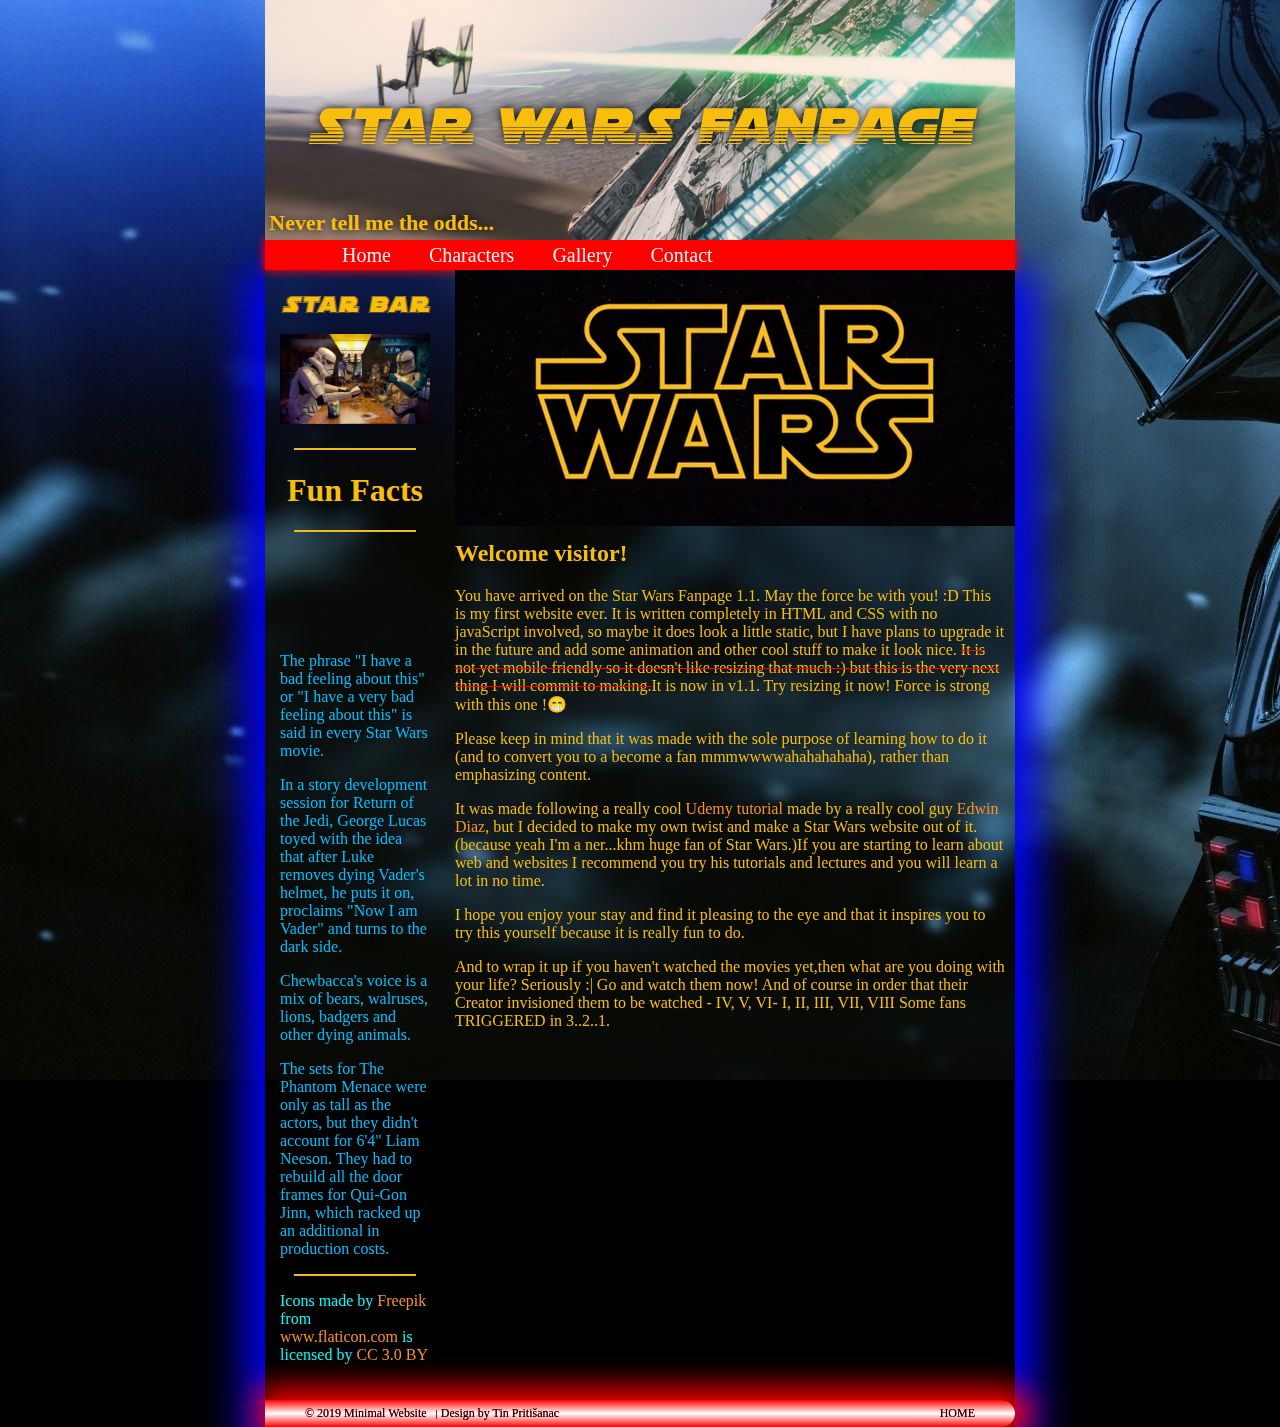
<file: index.html>
﻿<!DOCTYPE html>
<html lang="en">
<head>
    <meta charset="UTF-8">
    <title>Star wars Fan Page</title>
    <meta name="viewport" content="width=device-width, initial-scale=1.0">
    <link rel="stylesheet" href="css/style.css">
    
    <link rel="icon" type="image/x-icon" href="images/millennium-falcon.png" />

    <script src="./js/scripts.js"></script>
    
</head>

<body>

  
 
  
   
    <header class="header">
               <div id="head-title">
                <a class="link-title" href="./index.html">STAR WARS FANPAGE</a>
                </div>
                <div id="head-quote">
               <h3>Never tell me the odds...</h3>
               </div>

    </header>
        
     
   <div class="container">
            
            

            <nav class="menu">

              <a href="./index.html" class="navlinks">Home</a> 
                  
              <a href="./characters.html" class="navlinks">Characters</a>
                  
              <a href="./gallery.html" class="navlinks">Gallery</a>
             
              <a href="./contact.html" class="navlinks">Contact</a> 
                  
                  
            </nav>

                       <aside>



                            <h1 class="side-bar-title">Star Bar</h1>  

                            <img id="side-logo-pic" src="images/swbar1.jpg" alt="swbar">  


                            <div id="facts">
                                   
                                    <div id="side-division"></div>

                                    <h1>Fun Facts</h1> 

                                    <div id="side-division"></div>

                                    <iframe src="https://giphy.com/embed/eEK9Hp9nAXtZDhoXbK" width="100%" height="80px" frameBorder="0" class="giphy-embed" allowFullScreen style="margin-top: 20px;"></iframe>
                            
                            
                                    <p>The phrase "I have a bad feeling about this" or "I have a very bad feeling about this" is said in every Star Wars movie.</p>

                                    <p>
                                        In a story development session for Return of the Jedi, George Lucas toyed with the idea that after Luke removes dying Vader's helmet, he puts it on, proclaims "Now I am Vader" and turns to the dark side.
                                    </p>

                                    <p>Chewbacca's voice is a mix of bears, walruses, lions, badgers and other dying animals.</p>
                                    <p>The sets for The Phantom Menace were only as tall as the actors, but they didn't account for 6'4" Liam Neeson. They had to rebuild all the door frames for Qui-Gon Jinn, which racked up an additional  in production costs.</p>
                                    
                                    <div id="side-division"></div>
                                  
                            </div>
                                  <p>  
                                   Icons made by <a href="https://www.freepik.com/"title="Freepik">Freepik</a>
                                   from <a href="https://www.flaticon.com/"title="Flaticon">www.flaticon.com</a> 
                                   is licensed by <a href="http://creativecommons.org/licenses/by/3.0/"title="Creative Commons BY 3.0" target="_blank">CC 3.0 BY</a>
   
                                  </p>
                        </aside>
                <div id="home-image">
                   
                   <img id="slika" src="images/star_wars_logo_640.0.jpg" alt="home image">  
                   
               </div>

            <article class="main">

                            

           
               
                        <h2>Welcome visitor!</h2>
                        
                        <p>You have arrived on the Star Wars Fanpage 1.1. May the force be with you! :D This is my first website ever. It is written completely in HTML and CSS with no javaScript involved, so maybe it does look a little static, but I have plans to upgrade it in the future and add some animation and other cool stuff to make it look nice.  <s>It is not yet mobile friendly so it doesn't like resizing that much :) but this is the very next thing I will commit to making.</s>It is now in v1.1. Try resizing it now! Force is strong with this one !&#128513 </p>

                        <p>Please keep in mind that it was made with the sole purpose of learning how to do it (and to convert you to a become a fan mmmwwwwahahahahaha), rather than emphasizing content.</p>

                        <p>It was made following a really cool <a href="https://www.udemy.com/html-and-css-for-beginners-crash-course-learn-fast-easy/">Udemy tutorial</a> made by a really cool guy<a href="https://www.udemy.com/user/edwin166/"> Edwin Diaz</a>, but I decided to make my own twist and make a Star Wars website out of it.(because yeah I'm a ner...khm huge fan of Star Wars.)If you are starting to learn about web and websites I recommend you try his tutorials and lectures and you will learn a lot in no time.
                        </p>
                        
                        <p>I hope you enjoy your stay and find it pleasing to the eye and that it inspires you to try this yourself because it is really fun to do. </p>

                        <p>And to wrap it up if you haven't watched the movies yet,then what are you doing with your life? Seriously :| Go and watch them now! And of course in order that their Creator invisioned them to be watched - IV, V, VI- I, II, III, VII, VIII Some fans TRIGGERED in 3..2..1. <br> </p>
                        
                        <iframe width="100%" height="200" src="https://www.youtube.com/embed/pEaTeuVFxa4" frameborder="0" allow="accelerometer; autoplay; encrypted-media; gyroscope; picture-in-picture" allowfullscreen></iframe>
                       
            </article>
            
            <footer id="footer">
            
              &copy; 2019 Minimal Website &nbsp;
              <span class="separator">|</span> 
              Design by <a href="https://www.facebook.com/el.comandante.39" target="_blank">Tin Pritišanac</a> &nbsp; &nbsp;
                <a id="homelink" href="index.html">HOME</a>
            
            </footer>
            
    

     </div>
  
</body>
</html>
</file>
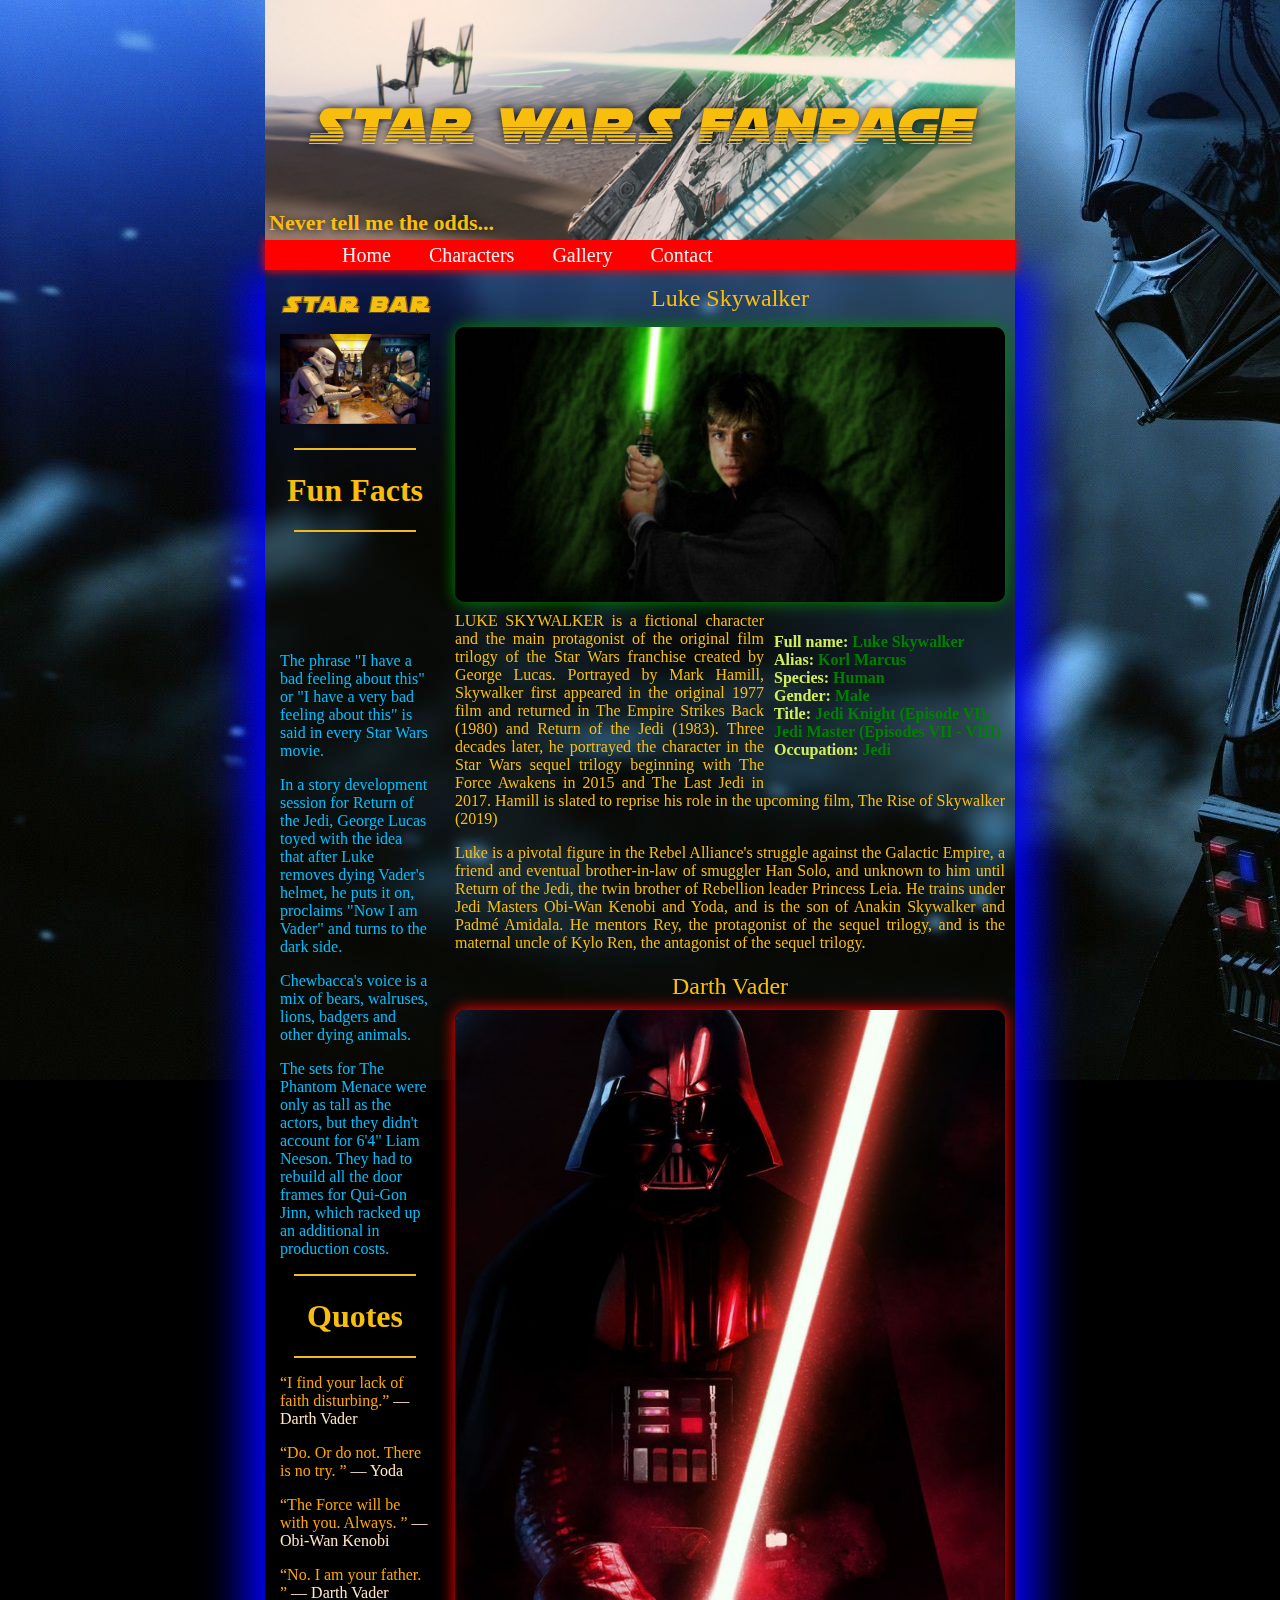
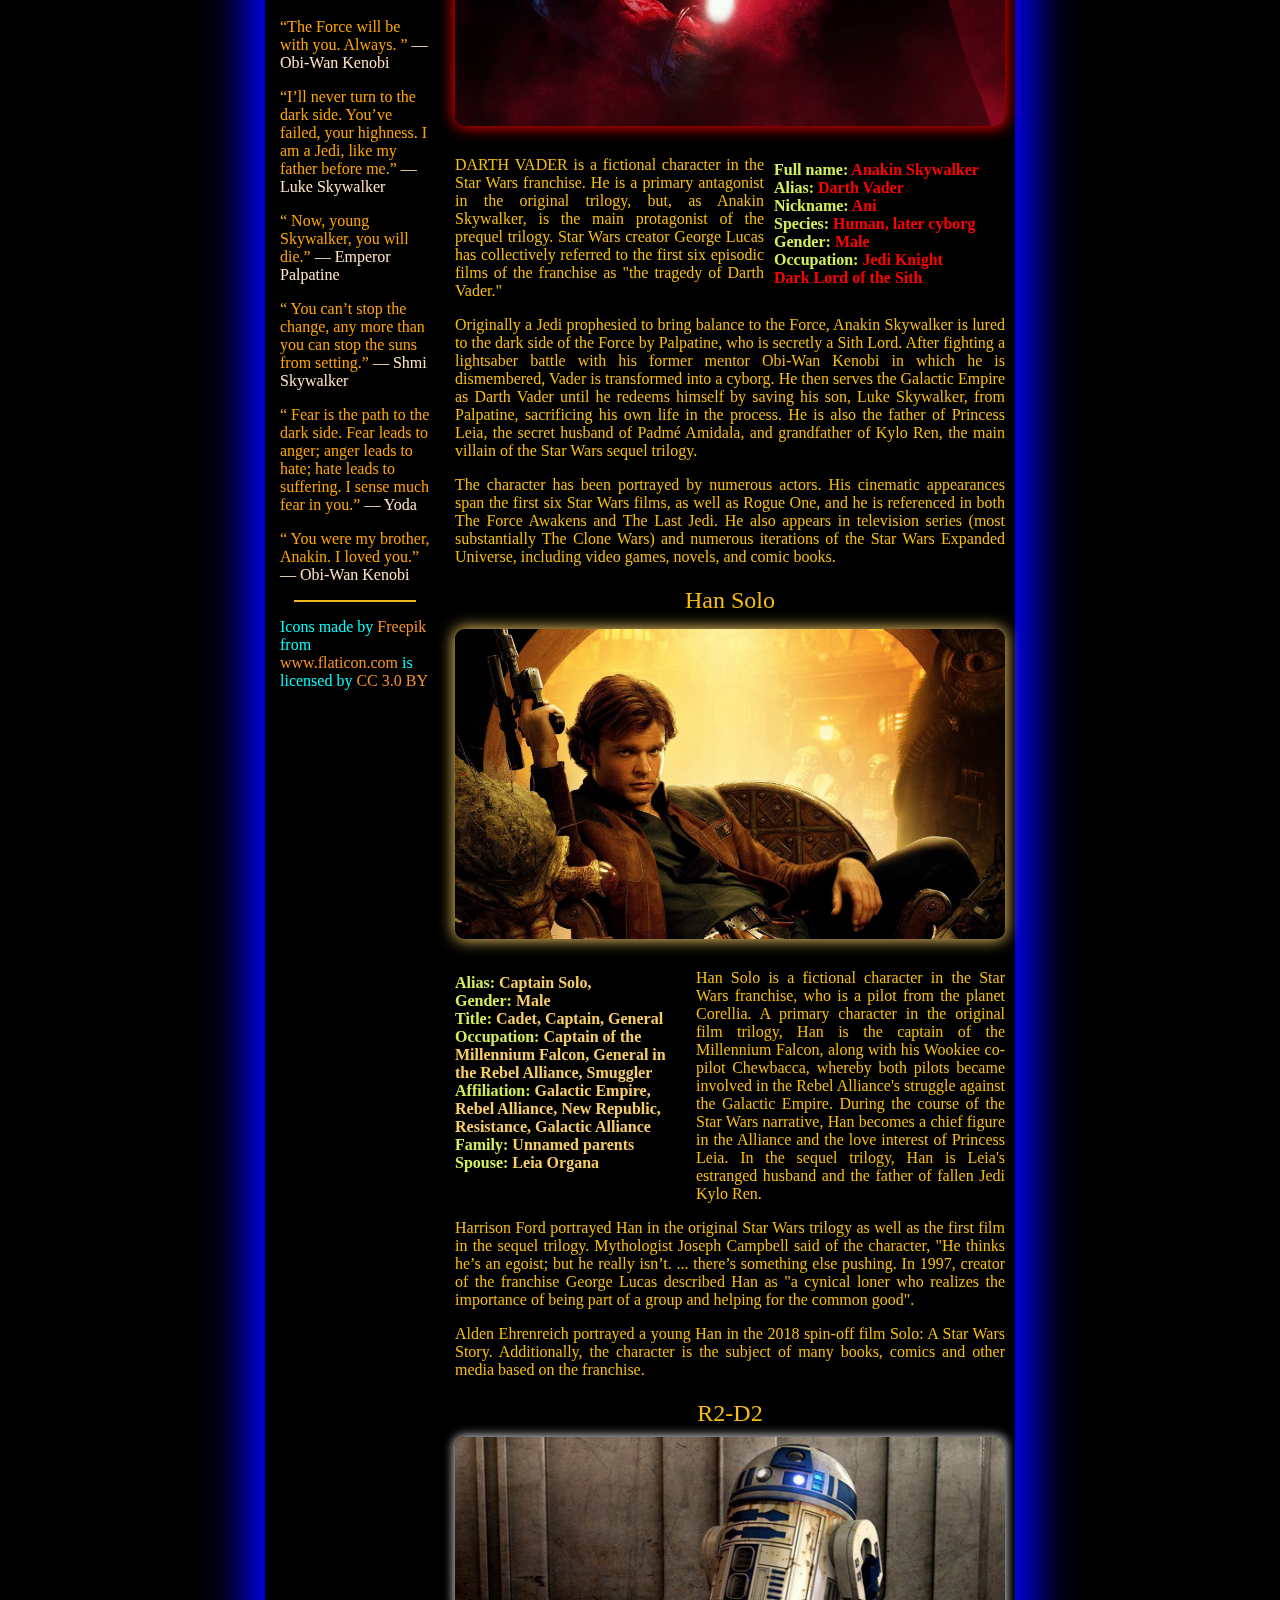
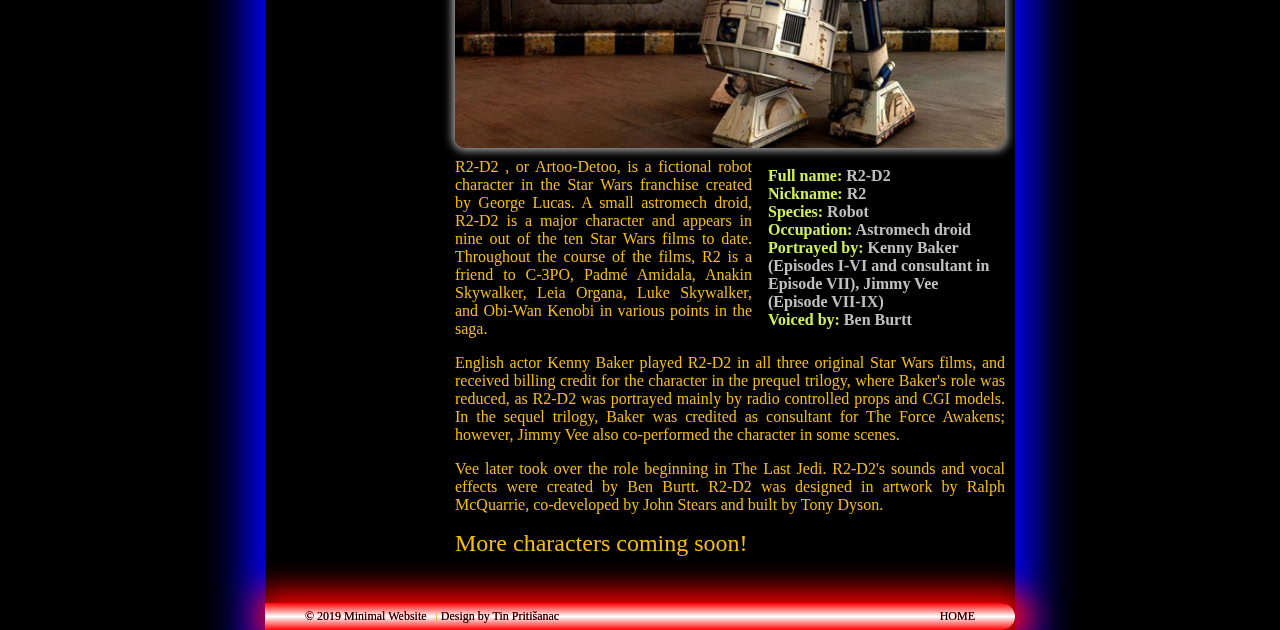
<file: characters.html>
﻿<!DOCTYPE html>
<html lang="en">
<head>
   
    <meta charset="UTF-8">
    <title>Characters</title>
    <meta name="viewport" content="width=device-width, initial-scale=1.0">
    <link rel="stylesheet" href="css/style.css">
    <link rel="icon" type="image/x-icon" href="images/millennium-falcon.png" />
    <script src="js/scripts.js"></script>
    
</head>
<body id="characters-page">

  
  
  
   
    <header class="header">
               <div id="head-title">
                <a class="link-title" href="./index.html">STAR WARS FANPAGE</a>
                </div>
                <div id="head-quote">
               <h3>Never tell me the odds...</h3>
               </div>

    </header>
        
        
   <div class="container">
             
            

            <nav class="menu">

              <a href="./index.html" class="navlinks">Home</a> 
                  
              <a href="./characters.html" class="navlinks">Characters</a>
                  
              <a href="./gallery.html" class="navlinks">Gallery</a>
             
              <a href="./contact.html" class="navlinks">Contact</a> 
                  
                  
            </nav>

            <aside>



                            <h1 class="side-bar-title">Star Bar</h1>  

                            <img id="side-logo-pic" src="images/swbar1.jpg" alt="swbar">  


                            <div id="facts">
                                   
                                    <div id="side-division"></div>

                                    <h1>Fun Facts</h1> 

                                    <div id="side-division"></div>

                                    <iframe src="https://giphy.com/embed/eEK9Hp9nAXtZDhoXbK" width="100%" height="80px" frameBorder="0" class="giphy-embed" allowFullScreen style="margin-top: 20px;"></iframe>
                            
                            
                                    <p>The phrase "I have a bad feeling about this" or "I have a very bad feeling about this" is said in every Star Wars movie.</p>

                                    <p>
                                        In a story development session for Return of the Jedi, George Lucas toyed with the idea that after Luke removes dying Vader's helmet, he puts it on, proclaims "Now I am Vader" and turns to the dark side.
                                    </p>

                                    <p>Chewbacca's voice is a mix of bears, walruses, lions, badgers and other dying animals.</p>
                                    <p>The sets for The Phantom Menace were only as tall as the actors, but they didn't account for 6'4" Liam Neeson. They had to rebuild all the door frames for Qui-Gon Jinn, which racked up an additional  in production costs.</p>
                            </div>
                            <div id="quotes">
                            
                                    <div id="side-division"></div>
                            
                                    <h1>Quotes</h1>

                                    <div id="side-division"></div>
                                    
                                    <p><q>I find your lack of faith disturbing.</q> — Darth Vader</p>
                                    <p><q>Do. Or do not. There is no try. </q> — Yoda</p>
                                    <p><q>The Force will be with you. Always. </q> — Obi-Wan Kenobi</p>
                                    <p><q>No. I am your father.  </q> — Darth Vader</p>
                                    <p><q>The Force will be with you. Always. </q> — Obi-Wan Kenobi</p>
                                    <p><q>I’ll never turn to the dark side. You’ve failed, your highness. I am a Jedi, like my father before me.</q> — Luke Skywalker</p>
                                    <p><q> Now, young Skywalker, you will die.</q> — Emperor Palpatine</p>
                                    <p><q> You can’t stop the change, any more than you can stop the suns from setting.</q> — Shmi Skywalker</p>
                                    <p><q>  Fear is the path to the dark side. Fear leads to anger; anger leads to hate; hate leads to suffering. I sense much fear in you.</q> — Yoda</p>
                                   <p><q> You were my brother, Anakin. I loved you.</q> — Obi-Wan Kenobi</p>
                                   
                                   <div id="side-division"></div>
                                 
                            </div>
                            <p>  
                                   Icons made by <a href="https://www.freepik.com/"title="Freepik">Freepik</a>
                                   from <a href="https://www.flaticon.com/"title="Flaticon">www.flaticon.com</a> 
                                   is licensed by <a href="http://creativecommons.org/licenses/by/3.0/"title="Creative Commons BY 3.0" target="_blank">CC 3.0 BY</a>
   
                                  </p>
                        </aside>


            <article class="main">
<!--//////LUKE SKYWALKER//////////////////////////////////////////////////////////////////////////////////////////// -->
                <div id="luke-skywalker">
                       <h1 class="character-name"> Luke Skywalker</h1>  
                    
                    
                        <div id="luke">
                             <img id="luke-img" src="images/luke.jpeg" alt="luke">        
                        </div>
                
                
                        <div id="profile-info-luke" class=profile-info>
                    
                            <p> 
                             
                              <span> Full name:</span>	Luke Skywalker <br>
                              <span>Alias:</span> Korl Marcus <br>
                              <span>Species:</span> Human<br>
                              <span>Gender:</span> Male<br>
                              <span>Title:</span>	
                                Jedi Knight (Episode VI), <br>
                                Jedi Master (Episodes VII - VIII)<br>
                              <span> Occupation:</span>	Jedi
                              
                            </p>
                    
                    
                        </div>
                
                        <div class="description-luke">
                              <p >LUKE SKYWALKER is a fictional character and the main protagonist of the original film trilogy of the Star Wars franchise created by George Lucas. Portrayed by Mark Hamill, Skywalker first appeared in the original 1977 film and returned in The Empire Strikes Back (1980) and Return of the Jedi (1983). Three decades later, he portrayed the character in the Star Wars sequel trilogy beginning with The Force Awakens in 2015 and The Last Jedi in 2017. Hamill is slated to reprise his role in the upcoming film, The Rise of Skywalker (2019) </p>
                              <p>Luke is a pivotal figure in the Rebel Alliance's struggle against the Galactic Empire, a friend and eventual brother-in-law of smuggler Han Solo, and unknown to him until Return of the Jedi, the twin brother of Rebellion leader Princess Leia. He trains under Jedi Masters Obi-Wan Kenobi and Yoda, and is the son of Anakin Skywalker and Padmé Amidala. He mentors Rey, the protagonist of the sequel trilogy, and is the maternal uncle of Kylo Ren, the antagonist of the sequel trilogy.</p>
                        </div>
                </div>
<!--//////DARTH VADER////////////////////////////////////////////////////////////////////////////////////////////-->              
                <div id="darth-vader">
                    <h1 class="character-name">Darth Vader</h1>
                
                    <div id="vader">
                            <img id="vader-img" src="images/vader3.jpg"> 
                    </div>
                    
                    <div id="profile-info-vader" class=profile-info>
                    
                            <p>  
                            
                                  <span>Full name:</span> Anakin Skywalker<br>
                                  <span>Alias:</span> Darth Vader<br>
                                  <span>Nickname:</span> Ani<br>
                                  <span>Species:</span> Human, later cyborg<br>
                                  <span>Gender:</span> Male<br>
                                  <span>Occupation:</span> Jedi Knight<br>
                                    Dark Lord of the Sith
                            
                            </p>
                    
                    
                    </div>
                    <div class="description-vader">
                        <p>DARTH VADER is a fictional character in the Star Wars franchise. He is a primary antagonist in the original trilogy, but, as Anakin Skywalker, is the main protagonist of the prequel trilogy. Star Wars creator George Lucas has collectively referred to the first six episodic films of the franchise as "the tragedy of Darth Vader."</p>
                         <p>
                        Originally a Jedi prophesied to bring balance to the Force, Anakin Skywalker is lured to the dark side of the Force by Palpatine, who is secretly a Sith Lord. After fighting a lightsaber battle with his former mentor Obi-Wan Kenobi in which he is dismembered, Vader is transformed into a cyborg. He then serves the Galactic Empire as Darth Vader until he redeems himself by saving his son, Luke Skywalker, from Palpatine, sacrificing his own life in the process. He is also the father of Princess Leia, the secret husband of Padmé Amidala, and grandfather of Kylo Ren, the main villain of the Star Wars sequel trilogy.</p>
                         <p>
                        The character has been portrayed by numerous actors. His cinematic appearances span the first six Star Wars films, as well as Rogue One, and he is referenced in both The Force Awakens and The Last Jedi. He also appears in television series (most substantially The Clone Wars) and numerous iterations of the Star Wars Expanded Universe, including video games, novels, and comic books.</p>
                    
                    </div>
                    
               </div> 
    <!--//////HAN SOLO////////////////////////////////////////////////////////////////////////////////////////////-->
              <div id="han-solo">
                    <h1 class="character-name">Han Solo</h1>
                
                    <div id="solo">
                            <img id="solo-img" src="images/solo.jpg"> 
                    </div>
                    <div id="profile-info-solo" class=profile-info>
                    
                            <p>  
                            
                                <span>Alias:</span> Captain Solo, <br>
                                <span>Gender:</span> Male <br>
                                <span>Title:</span> Cadet, Captain, General <br>
                                <span> Occupation:</span>	
                                Captain of the Millennium Falcon,
                                General in the Rebel Alliance,
                                Smuggler <br>
                                <span>  Affiliation:</span>	
                                Galactic Empire, Rebel Alliance, New Republic,
                                Resistance, Galactic Alliance <br>
                                <span>Family:</span> Unnamed parents<br>
                                <span>Spouse:</span> Leia Organa<br>
                             
                            </p>
                    
                    
                    </div>
                    
                    <div class="description-solo">
                      <p>
                       Han Solo is a fictional character in the Star Wars franchise, who is a pilot from the planet Corellia. A primary character in the original film trilogy, Han is the captain of the Millennium Falcon, along with his Wookiee co-pilot Chewbacca, whereby both pilots became involved in the Rebel Alliance's struggle against the Galactic Empire. During the course of the Star Wars narrative, Han becomes a chief figure in the Alliance and the love interest of Princess Leia. In the sequel trilogy, Han is Leia's estranged husband and the father of fallen Jedi Kylo Ren.</p>
                        <p>
                        Harrison Ford portrayed Han in the original Star Wars trilogy as well as the first film in the sequel trilogy. Mythologist Joseph Campbell said of the character, "He thinks he’s an egoist; but he really isn’t. ... there’s something else pushing. In 1997, creator of the franchise George Lucas described Han as "a cynical loner who realizes the importance of being part of a group and helping for the common good".</p>
                        <p>
                        Alden Ehrenreich portrayed a young Han in the 2018 spin-off film Solo: A Star Wars Story. Additionally, the character is the subject of many books, comics and other media based on the franchise. </p>
                    
                    </div>
               </div>            
              <!--//////R2-D2////////////////////////////////////////////////////////////////////////////////////////////-->
              <div id="r2d2-droid">
                    <h1 class="character-name">R2-D2</h1>
                
                    <div id="r2d2">
                            <img id="r2d2-img" src="images/r2d2.jpg"> 
                    </div>
                    <div id="profile-info-r2d2" >
                    
                            <p>  
                            
                                   <span>Full name:</span> R2-D2<br>
                                   <span>Nickname:</span> R2<br>
                                   <span>Species:</span> Robot<br>
                                   <span>Occupation:</span>	Astromech droid<br>
                                   <span>Portrayed by:</span> Kenny Baker (Episodes I-VI and consultant in Episode VII),
                                    Jimmy Vee (Episode VII-IX)<br>
                                   <span>Voiced by:</span> Ben Burtt
                            
                            </p>
                    </div>
                    
                    <div class="description-r2d2">
                     <p>
                      R2-D2 , or Artoo-Detoo, is a fictional robot character in the Star Wars franchise created by George Lucas. A small astromech droid, R2-D2 is a major character and appears in nine out of the ten Star Wars films to date. Throughout the course of the films, R2 is a friend to C-3PO, Padmé Amidala, Anakin Skywalker, Leia Organa, Luke Skywalker, and Obi-Wan Kenobi in various points in the saga.</p>
                       <p>
                        English actor Kenny Baker played R2-D2 in all three original Star Wars films, and received billing credit for the character in the prequel trilogy, where Baker's role was reduced, as R2-D2 was portrayed mainly by radio controlled props and CGI models. In the sequel trilogy, Baker was credited as consultant for The Force Awakens; however, Jimmy Vee also co-performed the character in some scenes.</p>
                         <p>Vee later took over the role beginning in The Last Jedi. R2-D2's sounds and vocal effects were created by Ben Burtt. R2-D2 was designed in artwork by Ralph McQuarrie, co-developed by John Stears and built by Tony Dyson.</p>
                    
                    </div>
               </div>
              
                <h1> More characters coming soon!</h1>            
            </article>
            
            
             <footer id="footer">
            
              &copy; 2019 Minimal Website &nbsp;
              <span class="separator">|</span> 
              Design by <a href="https://www.facebook.com/el.comandante.39" target="_blank">Tin Pritišanac</a> &nbsp; &nbsp;
                <a id="homelink" href="index.html">HOME</a>
            
            </footer>
    

     </div>

    

</body>
</html>
</file>
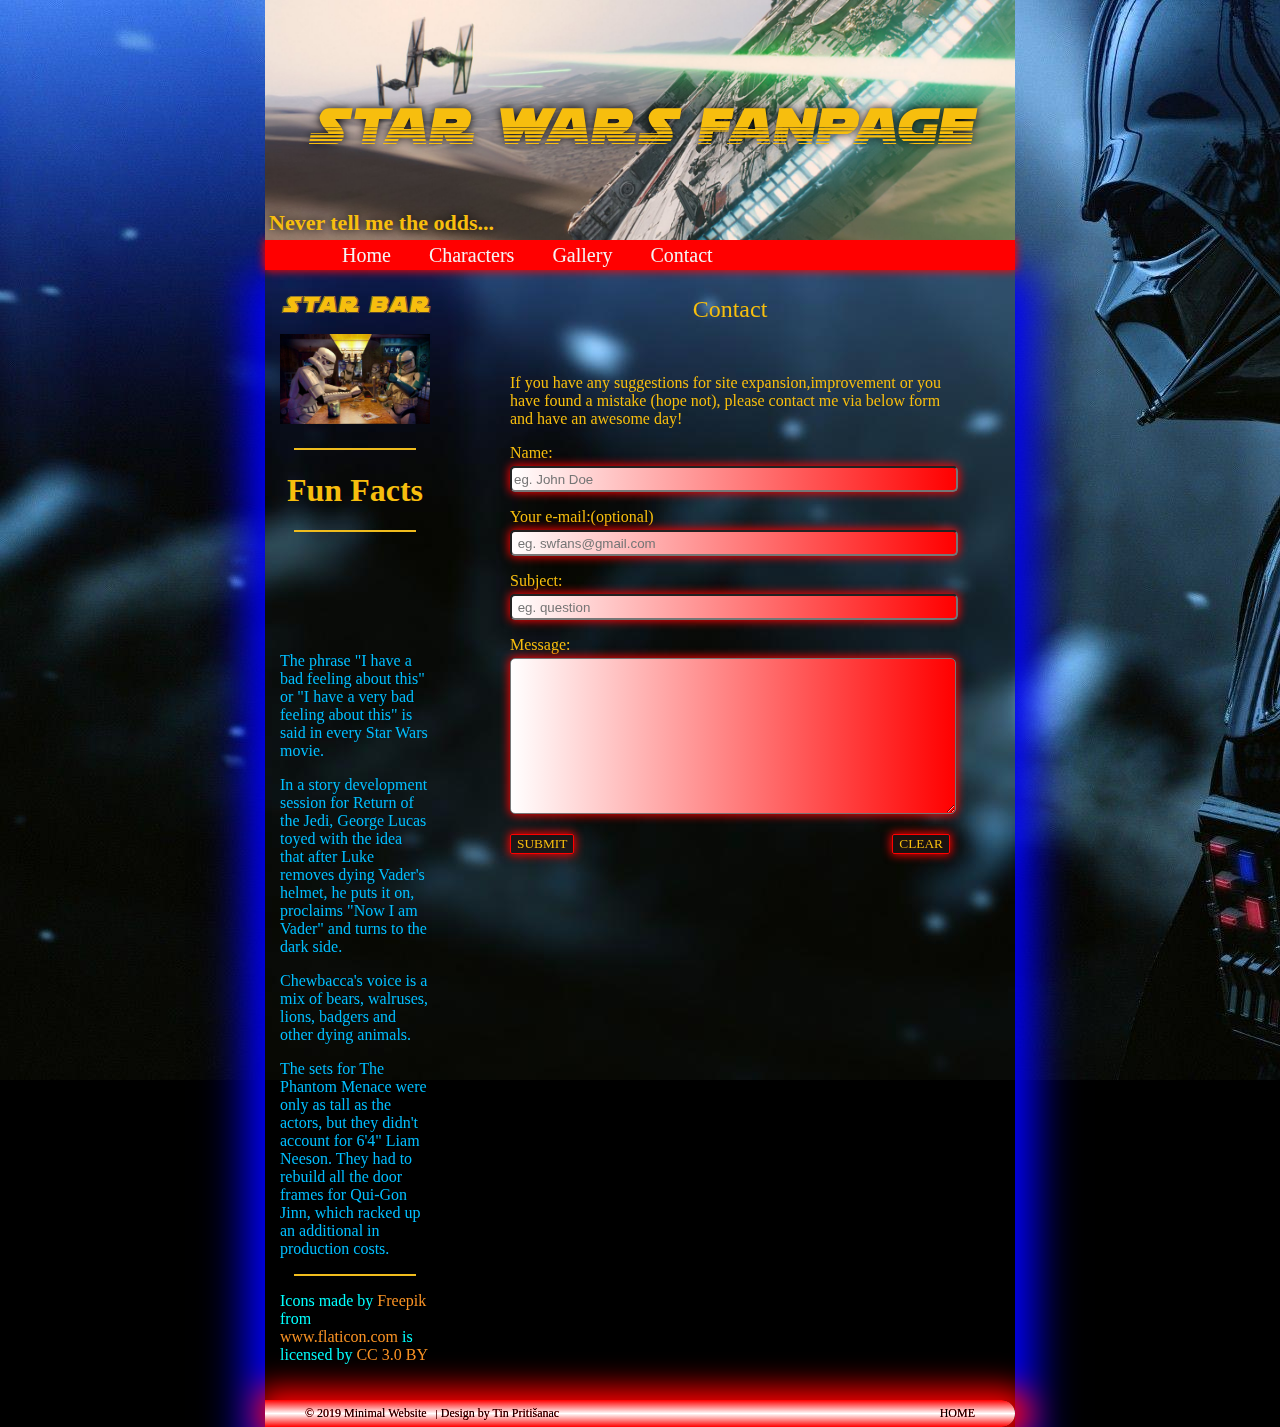
<file: contact.html>
<!DOCTYPE html>
<html lang="en">
<head>
    <meta charset="UTF-8">
    <title>Contact</title>
    <meta name="viewport" content="width=device-width, initial-scale=1.0">
    <link rel="stylesheet" href="css/style.css">
    <link rel="icon" type="image/x-icon" href="images/millennium-falcon.png" />
    <script src="js/scripts.js"></script>
</head>
<body id=contact-page>

  
  
  
   
    <header class="header">
               <div id="head-title">
                <a class="link-title" href="./index.html">STAR WARS FANPAGE</a>
                </div>
                <div id="head-quote">
               <h3>Never tell me the odds...</h3>
               </div>

    </header>
        
        
   <div class="container">
             
            

            <nav class="menu">

              <a href="./index.html" class="navlinks">Home</a> 
                  
              <a href="./characters.html" class="navlinks">Characters</a>
                  
              <a href="./gallery.html" class="navlinks">Gallery</a>
             
              <a href="./contact.html" class="navlinks">Contact</a> 
                  
                  
            </nav>

            <aside>



                            <h1 class="side-bar-title">Star Bar</h1>  

                            <img id="side-logo-pic" src="images/swbar1.jpg" alt="swbar">  


                            <div id="facts">
                                   
                                    <div id="side-division"></div>

                                    <h1>Fun Facts</h1> 

                                    <div id="side-division"></div>

                                    <iframe src="https://giphy.com/embed/eEK9Hp9nAXtZDhoXbK" width="100%" height="80px" frameBorder="0" class="giphy-embed" allowFullScreen style="margin-top: 20px;"></iframe>
                            
                            
                                    <p>The phrase "I have a bad feeling about this" or "I have a very bad feeling about this" is said in every Star Wars movie.</p>

                                    <p>
                                        In a story development session for Return of the Jedi, George Lucas toyed with the idea that after Luke removes dying Vader's helmet, he puts it on, proclaims "Now I am Vader" and turns to the dark side.
                                    </p>

                                    <p>Chewbacca's voice is a mix of bears, walruses, lions, badgers and other dying animals.</p>
                                    <p>The sets for The Phantom Menace were only as tall as the actors, but they didn't account for 6'4" Liam Neeson. They had to rebuild all the door frames for Qui-Gon Jinn, which racked up an additional  in production costs.</p>
                                    
                                    <div id="side-division"></div>
                                   
                            </div>
                                      <p>  
                                   Icons made by <a href="https://www.freepik.com/"title="Freepik">Freepik</a>
                                   from <a href="https://www.flaticon.com/"title="Flaticon">www.flaticon.com</a> 
                                   is licensed by <a href="http://creativecommons.org/licenses/by/3.0/"title="Creative Commons BY 3.0" target="_blank">CC 3.0 BY</a>
   
                                  </p>
                        </aside>


            <article class="main">
                <h1>Contact </h1> 
                
                 <div id="form">
                  
                   <p>If you have any suggestions for site expansion,improvement or you have found a mistake (hope not),
                please contact me via below form and have an awesome day!
                 </p>
                 
                 <form method="post" action="process.php"> <!-- atribut action salje podatke php-u na procesiranje-->
                  
                 <p>
                        <label class="label" for="name">Name:</label> 
                        <input type="text" name="name" placeholder="eg. John Doe" required>
                   </p>
                  
                    <p>
                        <label class="label" for="email">Your e-mail:(optional)</label>
                        <input type="email" name="email" placeholder=" eg. swfans@gmail.com">
                    </p>
                    <p>
                        <label class="label" for="subject">Subject:</label>
                        <input type="text" name="subject" placeholder=" eg. question" required>
                   </p>
                    <p>
                        <label class="label" for="message">Message:</label>
                        <textarea name="message"  cols="30" rows="10" required></textarea>
                    </p>
                     
                     <button type="submit" name="submit" class="button" value="Send Message">SUBMIT</button>
                     <button type="reset" name="reset" class="button" value="Clear Message">CLEAR</button>
                     
                     
                 </form>    
               
                 </div>
           
              
            </article>
            
            
             <footer id="footer">
            
              &copy; 2019 Minimal Website &nbsp;
              <span class="separator">|</span> 
              Design by <a href="https://www.facebook.com/el.comandante.39" target="_blank">Tin Pritišanac</a> &nbsp; &nbsp;
                <a id="homelink" href="index.html">HOME</a>
            
            </footer>
    

     </div>

    

</body>
</html>
</file>
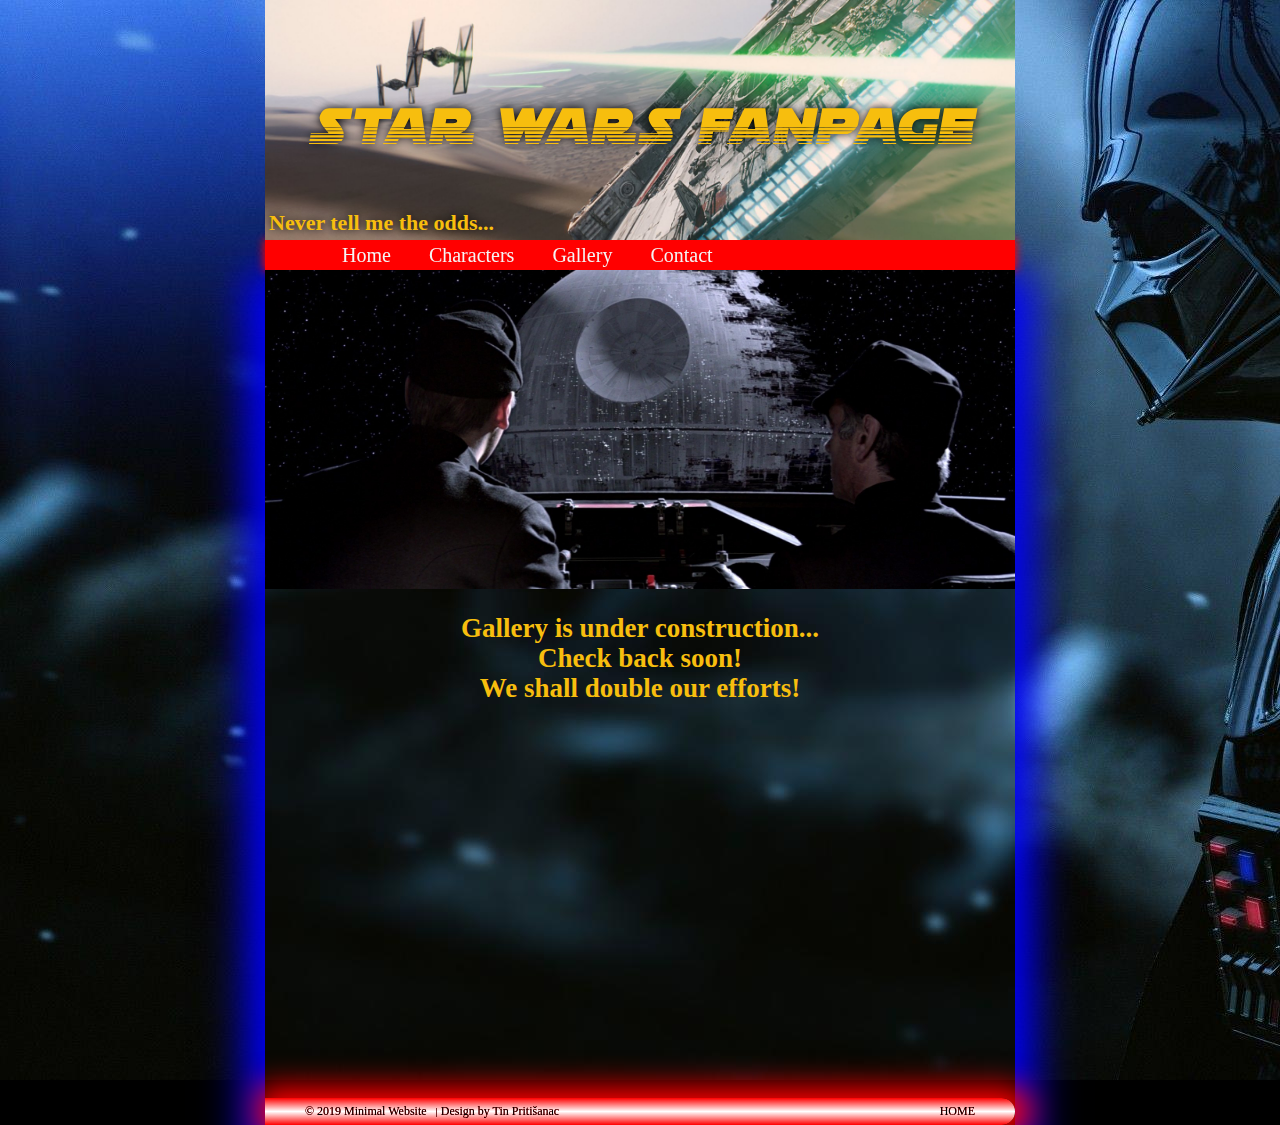
<file: gallery.html>
<!DOCTYPE html>
<html lang="en">
<head>
    <meta charset="UTF-8">
    <title>Gallery</title>
    <meta name="viewport" content="width=device-width, initial-scale=1.0">
    <link rel="stylesheet" href="css/style.css">
    
    <link rel="icon" type="image/x-icon" href="images/millennium-falcon.png" />
    
    <script src="js/scripts.js"></script>
    
    
    <style>    
        .main {borde: 1px solid red;}#gallery-video{borde: 1px solid blue;}
        #message{borde: 1px solid pink;}#img {borde: 1px solid yellow;}
       
        
        
        
        
        
        
        
        
        
        aside {
            display: none;
            
        }
        .main {
            margin:0; 
           
            padding: 0px;
        }
        #gallery-video {
            margin: 0px;
            width: 100%;
            
            
        }
        #message {
            height: 100px;
            font-size: 3vw;
            margin: 0 auto;
            text-align: center;
            line-height:30px;
            
            margin-top: 20px;
            margin-bottom: 20px;
   
        }
        
        #img {
            
            width: 100%;
       
            
        }
        #img>img {
            width: 100%;
            
           
            
            
            
        }
        @media only screen and (min-width: 768px) {
            #message {font-size: 18px}  
        }
        #gallery-video {
            margin-bottom: 50px;
            
    </style>
</head>

<body>

  
 
  
   
    <header class="header">
               <div id="head-title">
                <a class="link-title" href="./index.html">STAR WARS FANPAGE</a>
                </div>
                <div id="head-quote">
               <h3>Never tell me the odds...</h3>
               </div>

    </header>
        
     
   <div class="container">
            
            

            <nav class="menu">

              <a href="./index.html" class="navlinks">Home</a> 
                  
              <a href="./characters.html" class="navlinks">Characters</a>
                  
              <a href="./gallery.html" class="navlinks">Gallery</a>
             
              <a href="./contact.html" class="navlinks">Contact</a> 
                  
                  
            </nav>

                       <aside >



                            <h1 class="side-bar-title">Star Bar</h1>  

                            <img id="side-logo-pic" src="images/swbar1.jpg" alt="swbar">  


                            <div id="facts">
                                   
                                    <div id="side-division"></div>

                                    <h1>Fun Facts</h1> 

                                    <div id="side-division"></div>

                                    <iframe src="https://giphy.com/embed/eEK9Hp9nAXtZDhoXbK" width="100%" height="80px" frameBorder="0" class="giphy-embed" allowFullScreen style="margin-top: 20px;"></iframe>
                            
                            
                                    <p>The phrase "I have a bad feeling about this" or "I have a very bad feeling about this" is said in every Star Wars movie.</p>

                                    <p>
                                        In a story development session for Return of the Jedi, George Lucas toyed with the idea that after Luke removes dying Vader's helmet, he puts it on, proclaims "Now I am Vader" and turns to the dark side.
                                    </p>

                                    <p>Chewbacca's voice is a mix of bears, walruses, lions, badgers and other dying animals.</p>
                                    <p>The sets for The Phantom Menace were only as tall as the actors, but they didn't account for 6'4" Liam Neeson. They had to rebuild all the door frames for Qui-Gon Jinn, which racked up an additional  in production costs.</p>
                                    
                                    <div id="side-division"></div>
                                  
                            </div>
                                  <p>  
                                   Icons made by <a href="https://www.freepik.com/"title="Freepik">Freepik</a>
                                   from <a href="https://www.flaticon.com/"title="Flaticon">www.flaticon.com</a> 
                                   is licensed by <a href="http://creativecommons.org/licenses/by/3.0/"title="Creative Commons BY 3.0" target="_blank">CC 3.0 BY</a>
   
                                  </p>
                        </aside>


            <article class="main">

                  
                        
                      <div id="img">
                        
                         
                          
                          
                        <img class="img" src="images/death-star-2.jpg" alt="death star 2">
                          
                      </div>
                       <div id="message">
                            <h2>Gallery is under construction... <br>     Check back soon!<br> 
                            We shall double our efforts!</h2>
                          </div>
                        
                       
                        
                          <div id="gallery-video">
                        
                            <iframe style="vertical-align: top;" width="100%" height="315" src="https://www.youtube.com/embed/k7k9_xuJG8c?rel=0&autoplay=1&start=29" frameborder="0" allow="accelerometer; autoplay; encrypted-media; gyroscope; picture-in-picture" allowfullscreen></iframe>
                      
                       </div>
                        
                        
                       
            </article>
            
            <footer id="footer">
            
              &copy; 2019 Minimal Website &nbsp;
              <span class="separator">|</span> 
              Design by <a href="https://www.facebook.com/el.comandante.39" target="_blank">Tin Pritišanac</a> &nbsp; &nbsp;
                <a id="homelink" href="index.html">HOME</a>
            
            </footer>
            
    

     </div>
  
</body>
</html>
</file>
<file: css/style.css>
@font-face {
    src: url(../fonts/SoloistHalftone2-x2a5.otf);
    font-family: SoloistHalftone2-x2a5;
}
@font-face {
    src: url(../fonts/SoloistAcademy-j65M.otf);
    font-family: SoloistAcademy-j65M;
}

html {
    height: 100%
}

body {
    
margin:0;
background-color: #070803;
background: url(../images/vader.jpg) black fixed;
background-repeat: no-repeat;
width: 100%;
min-height: 100%;
color:aqua;

}
s {
    text-decoration: red line-through;
}


.link-title{
    
    text-decoration: none;
    font-size: 7vw;
    color: #f7be0e;
    font-family: SoloistHalftone2-x2a5,"Georgia";
    text-shadow : 0px 0px 10px black;
/*    border: 1px solid blue;*/
   
 
  
 
}
#head-title {
position: relative;   
width: 100%;
text-align: center;
top: 40%;

    

}
#head-quote h3 {
    text-decoration: none;
    font-size: 3vw;
    color: #f7be0e;
    font-family: "Arial Black";
    text-shadow : 0px 0px 10px black; 
    margin: 4px;
/*    border: 2px solid red;*/
    position: absolute;
    bottom: 0;
    
    
    
}

.header {

    width: 100%;
    height: 30vw; 
    position: relative;
    background-image: url(../images/header.jpg);
    background-size: cover

    }

.container {
    width:100% ;
    margin:0 auto;
    background:url(../images/vader-blur.jpg) black fixed;
    background-repeat: no-repeat;
    box-shadow: 0px 50px 40px 20px blue ;
   
    

}


.menu {
    display: grid;
    grid-template-columns: repeat(4,1fr);
    grid-auto-rows: minmax(30px,auto);
    justify-items: center;
    align-items: center;
    background: red;
    box-shadow: 0px 0px 10px 1px red;
    
}

.navlinks {
    
 color:whitesmoke;
 text-decoration: none;
 font-size: 3vw;
 font-family: "Lucida Bright", serif;
 text-shadow: 0px 200px 200px blue;
/* border: 2px solid;*/
 padding: 7px;
 position: relative;
 z-index: 999;
    
}

.navlinks:hover {
    
    
    color:black;
    text-decoration: none;
    text-shadow: 0px 0px 20px green; 
    
    
}
/*//////////////////////////////////SIDE BAR//////////////////////////////////*/
aside {
    display: none;
     
}
/*////////////////////////////////////////////////////////////////////////////*/

.main h1{
margin:8;
color:#f7be0e;
font-size: 24px;
font-family: "Lucida Bright",serif;
font-weight: normal;
}
.main h2 {
    margin-top: 0;
}


.main {
    
    padding: 10px 10px 30px 10px;
    color:#f7be0e;
    font-family: "Georgia";
    font-size: 16px;
    text-emphasis: justify;
    
}



#home-image img {

max-width: 100%;

}


a {
    
    text-decoration-line: none;
    color:#f99224;
}

a:hover {
    
    color:red;
    text-decoration-line:none;
        
}

footer {

    padding: 6px 40px 6px 40px;
    background-image:linear-gradient(to bottom,red,white,red);
    font-family: "Lucida Sans Unicode";
    font-size: 2.5vw;
    text-decoration:right;
    box-shadow: 5px 0px 30px 12px red ;
    border-radius: 0px 50px 50px 0px;
    text-shadow: 0px 0px 0px red;
    color: black;
    clear:both;
    object-position:bottom ;
    position: relative;
}

footer:hover {
    
  box-shadow: 5px 0px 30px 17px red ;    
}


footer a {
    color: black;
    text-shadow: 0px 0px 0px red; 
}


.separator {
    
    color:black;
    font-size: 11px;
}



/*///////////////////////////////TABLET SIZE///////////////////////////////////*/


 @media only screen and (min-width: 600px) {



/*//////////////////////////////////SIDE BAR//////////////////////////////////*/
aside {
    display: block;
    float:left;
    width: 150px;
    padding: 20px 0px 20px 15px; 
}

#side-logo-pic {
    
    width: 100%;
    margin-bottom: 20px;
}

.side-bar-title {
font-family: SoloistAcademy-j65M,"Georgia" ;
margin-top: 0px;
font-size: 26px;
font-weight: normal;

}

#side-division {
    width: 80%;
    border:1px solid #f0bc1d;
    margin: 0 auto;  
}

aside h1 {
 color:#f7be0e; 
 text-align: center;

}
#facts p {
color: deepskyblue;
    
}
#quotes p {
    color: bisque;
    
}
#quotes q {
    color: orange
}

/*////////////////////////////////////////////////////////////////////////////////////*/


.main {
    margin-left: 180px;

}

#home-image  {
margin-left: 180px;
padding-left: 10px;

}



footer:hover {
    
  box-shadow: 5px 0px 30px 17px red ;    
}

}






/*///////////////////////////////////////DESKTOP SIZE//////////////////////////////*/




@media only screen and (min-width: 768px) {

.link-title { 
    
    font-size: 55px;

}

#head-quote h3 {
   
    font-size: 22px;

}

.header {

    width: 750px;
    height: 240px;
    margin: 0 auto;
    
    }
    
.container {
    width:750px ;
    margin:0 auto;
}


.menu {
    display: block;
    height: 30px;
    padding-left: 50px;
}

.navlinks {
    
 font-size: 20px;
 line-height: 30px; /*ovaj atribut mora biti jednak kao i height u .menu kako bi tekst u navbaru bio vertikalno centriran*/
 margin-left: 20px;
    
}


footer {

    font-size: 12px;
    
}
    #homelink {
        float: right;
    }

  
}
/*---------------------------------------------------- CHARACTERS PAGE-----------------------------*/

#luke-skywalker,#darth-vader,#han-solo,#r2d2-droid {
/*    border: 2px solid green;*/
    float: left;
    
}

 #characters-page span {
   color: #d2ef58;
}

.character-name {
    text-align: center;
    margin: 5px
}

/*//////////////////////////LUKE SKYWALKER///////////////////*/
  #luke-img  {
    
     float: left;
     height:auto;
     width: 100%;
     box-shadow: 0px 0px 15px 1px green;
     border-radius: 10px 10px 10px 10px;
     margin-bottom: 10px;
     margin-top: 10px;
  
}


#profile-info-luke  {
    float: right;
    height: auto;
    width: 42%; 
    color: green;
    font-weight: 600;
    margin-top: 5px;
    margin-left: 10px;
   
}

.description-luke {
    

margin-bottom: 10px;
text-align: justify;
}


/*//////////////////////////DARTH VADER///////////////////*/


#vader-img {
     
    
     height:auto;
     width: 100%;
     box-shadow: 0px 0px 15px 1px red;
     border-radius: 10px 10px 10px 10px;
     margin-bottom: 10px;
     margin-top: 5px;
 
}
#profile-info-vader  {
    float: right;
    clear: right;
    height: auto;
    width: 42%; 
    color: red;
    font-weight: 600;
    margin-top: 5px;
    margin-left: 10px;
    
    
}
.description-vader {
  margin-bottom: 10px;
  text-align: justify;

}
/*//////////////////////////HAN SOLO///////////////////*/

  #solo-img  {
    
    
     height:auto;
     width: 100%;
     box-shadow: 0px 0px 15px 1px #f7ce65;
     border-radius: 10px 10px 10px 10px;
     margin-bottom: 10px;
     margin-top: 10px;
  
}


#profile-info-solo  {
    float: left;
    height: auto;
    width: 42%; 
    color: #f7ce65;
    font-weight: 600;
    margin-top: 5px;
    margin-right: 10px;
   
}


.description-solo {
margin-bottom: 10px;
text-align: justify;
}
/*//////////////////////////R2D2///////////////////*/
  #r2d2-img  {
    
     float: left;
     height:auto;
     width: 100%;
     box-shadow: 0px 0px 10px 2px silver;
     border-radius: 10px 10px 10px 10px;
     margin-bottom: 10px;
     margin-top: 5px;
  
}


#profile-info-r2d2 p  {
    float: right;
    height: auto;
    width: 42%; 
    color: silver;
    font-weight: 600;
    margin-top: 0px;
    margin-left: 10px;
    float: right;
    padding: 6px;
    padding-top: 9px;
}

.description-r2d2 {

margin-bottom: 10px;
text-align: justify;

}

/********************************************CONTACT*********************************************/

#contact-page .main h1 {
    
    text-align: center;
    margin-bottom: 20px;
}
.label {
 display: block;
    margin-bottom: 4px;
}
#form input {
    width: 100%;
    border-radius: 5px;
    background:linear-gradient( to right,white,red);
    height: 20px;
    box-shadow: 0px 0px 10px 1px red;
}
#form textarea {
  background:linear-gradient( to right,white,red);  
  width: 100%;
  box-shadow: 0px 0px 10px 1px red;
  border-radius: 5px;
}
#contact-page #form {
    

    padding: 15px;  
    width: 80%;
    margin: 0 auto;
}

.button {
   
border-radius: 2px;
font-family: "Lucida Bright",serif;
color:#f7be0e;
background-color: rgb(34, 21, 21, 0.7) ;
border: 1px solid red;    
box-shadow: 0 0 10px 1px red;
cursor: pointer;
    
}
.button:hover {
 box-shadow: 0 0 15px 2px red;      
}
[type="reset"] {
    float:right;
}
</file>
